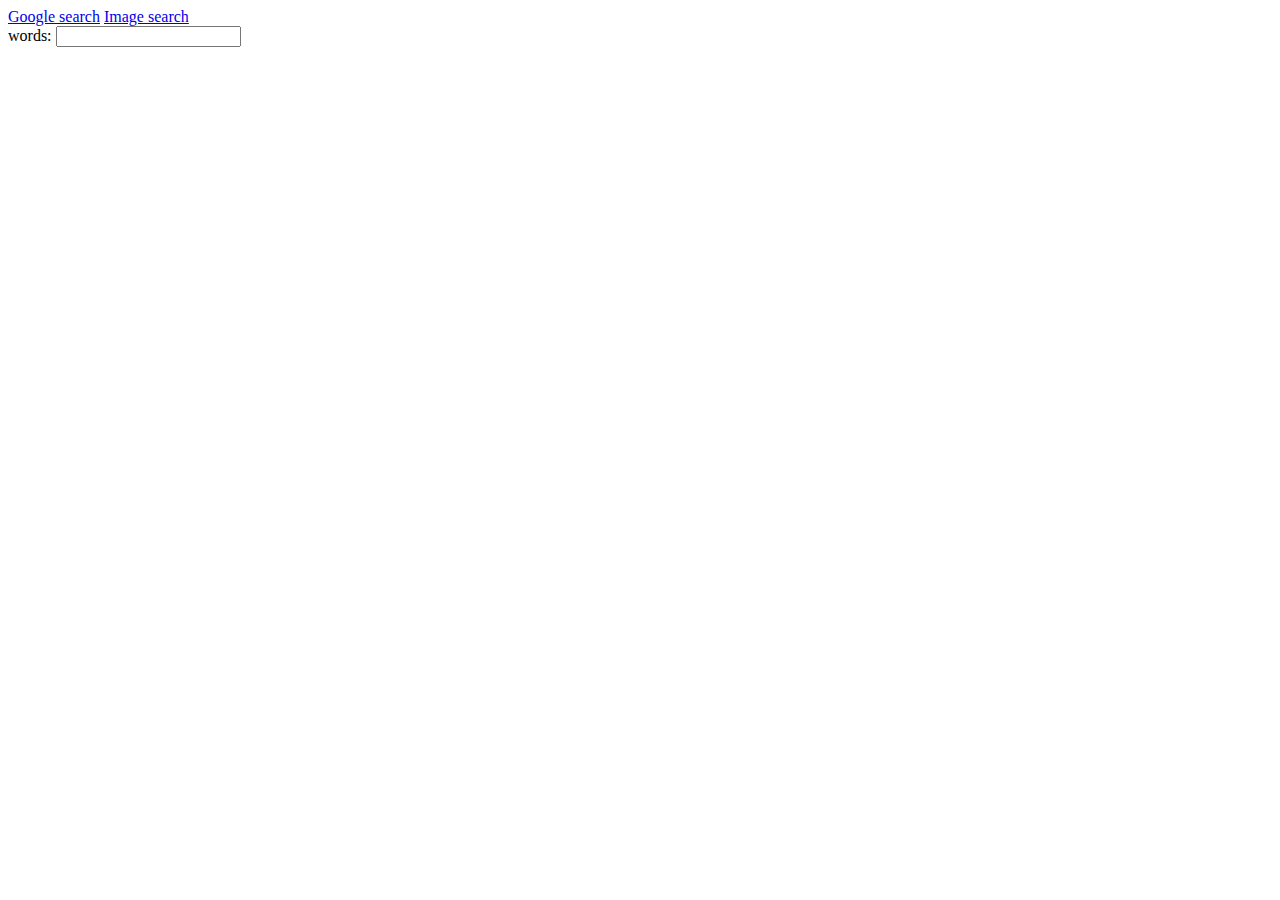
<file: google search/advanced.html>
<html lang="en">
    <head>
        <title>Search</title>
        <link rel="stylesheet" href="style.css">
    </head>
    <body>
        <header>
            <a href="index.html">Google search</a>
            <a href="image-search.html">Image search</a>
        </header>
        <form action="https://www.google.com/search">
            <div class="advanced-option-row">
                <label>words:</label>
                <input type="text" name="as_q">
            </div>
        </form>
    </body>
</html>
</file>
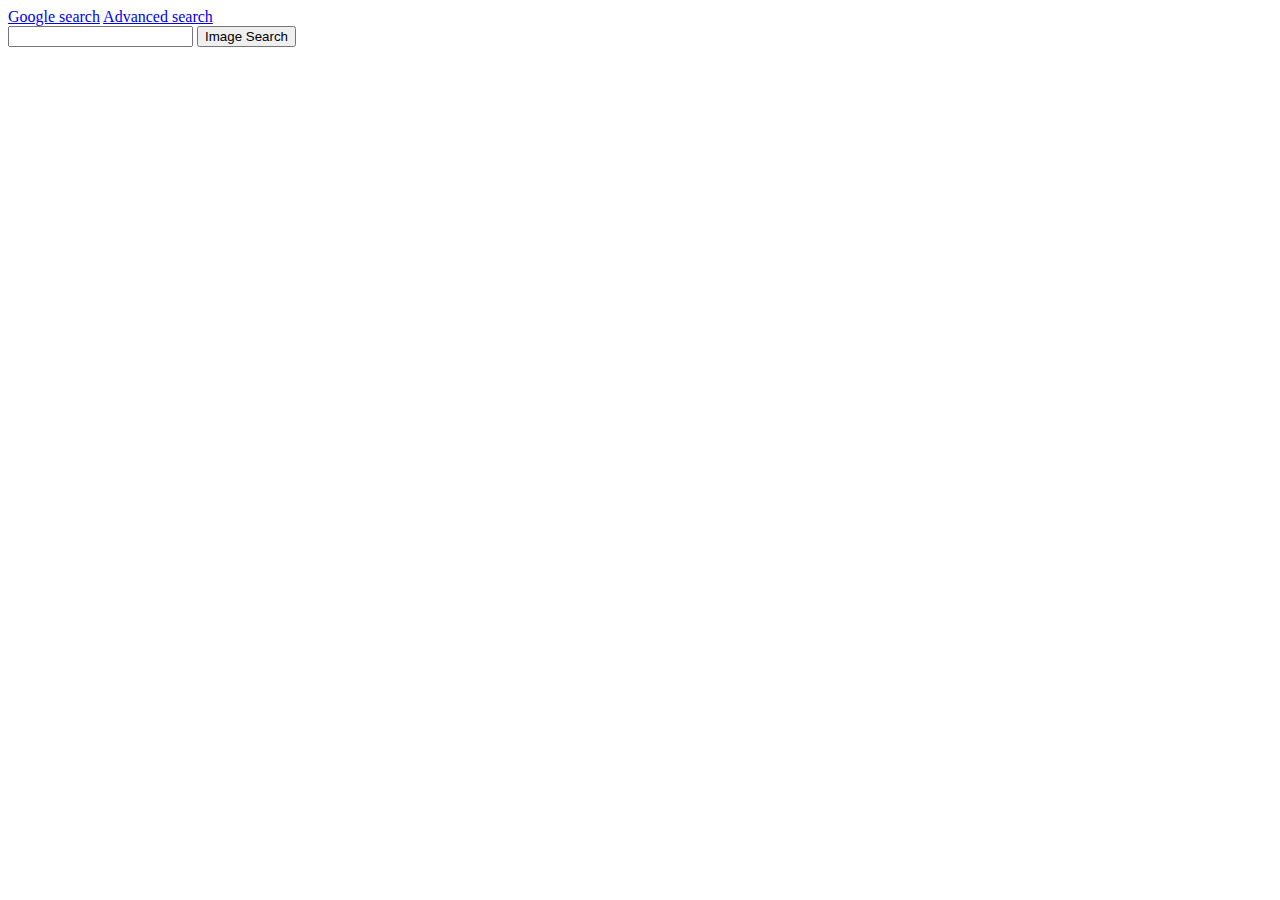
<file: google search/image.html>
<!DOCTYPE html>
<html lang="en">
    <head>
        <title>Search</title>
        <link rel="stylesheet" href="style.css">
    </head>
    <body>
        <header>
            <a href="index.html">Google search</a>
            <a href="advanced-search.html">Advanced search</a>
        </header>
        <form action="https://www.google.com/search">
            <input type="text" name="q">
            <input type="hidden" name="tbm" value="isch">
            <input type="submit" value="Image Search">
        </form>
    </body>
</html>
</file>
<file: google search/style.css>
#logo-search {
    display: flex;
    flex-direction: column;
    align-items: center;
  }
  
  #logo-search img {
    margin-bottom: 10px;
  }


#search-container {
	width: 600px;
	margin: 0 auto;
	padding-top: 100px;
}

#search-bar {
	display: flex;
	flex-direction: row;
	justify-content: center;
	align-items: center;
	margin-top: 50px;
}

#search-bar input[type="text"] {
	padding: 10px;
	border: none;
	border-radius: 30px;
	box-shadow: 0 0 5px rgba(0, 0, 0, 0.1);
}

#search-bar button[type="submit"] {
	padding: 10px 20px;
	background-color: #4285f4;
	color: #fff;
	border: none;
	border-radius: 30px;
	box-shadow: 0 0 5px rgba(0, 0, 0, 0.1);
	margin-left: 10px;
	cursor: pointer;
}

#search-bar button[type="submit"]:hover {
	background-color: #357ae8;
}

#search-bar button[type="submit"]:active {
	box-shadow: inset 0 0 5px rgba(0, 0, 0, 0.1);
}

#links {
	display: flex;
  justify-content: center;
	flex-direction: row;
	
	margin-top: 20px;
}

#links a {
	margin-left: 10px;
	color: #555;
	text-decoration: none;
}

#links a:hover {
	text-decoration: underline;
}
</file>
